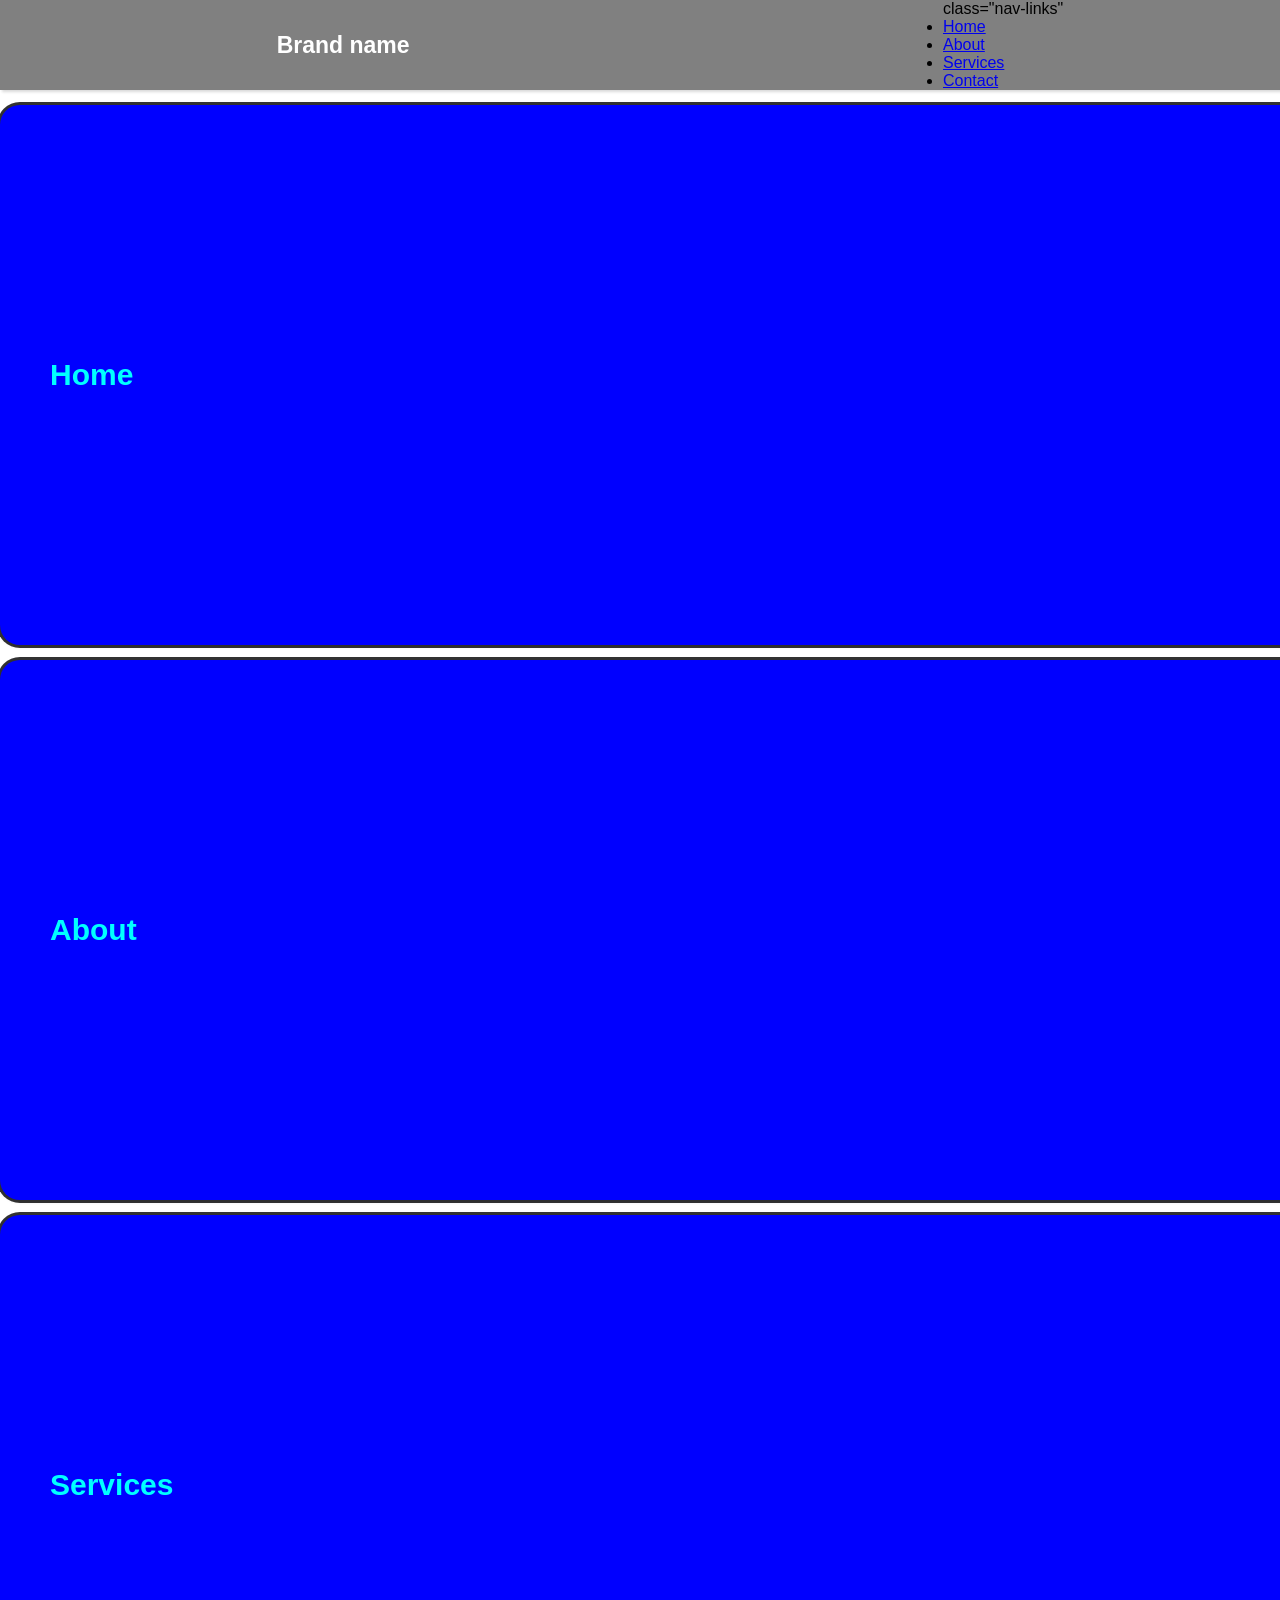
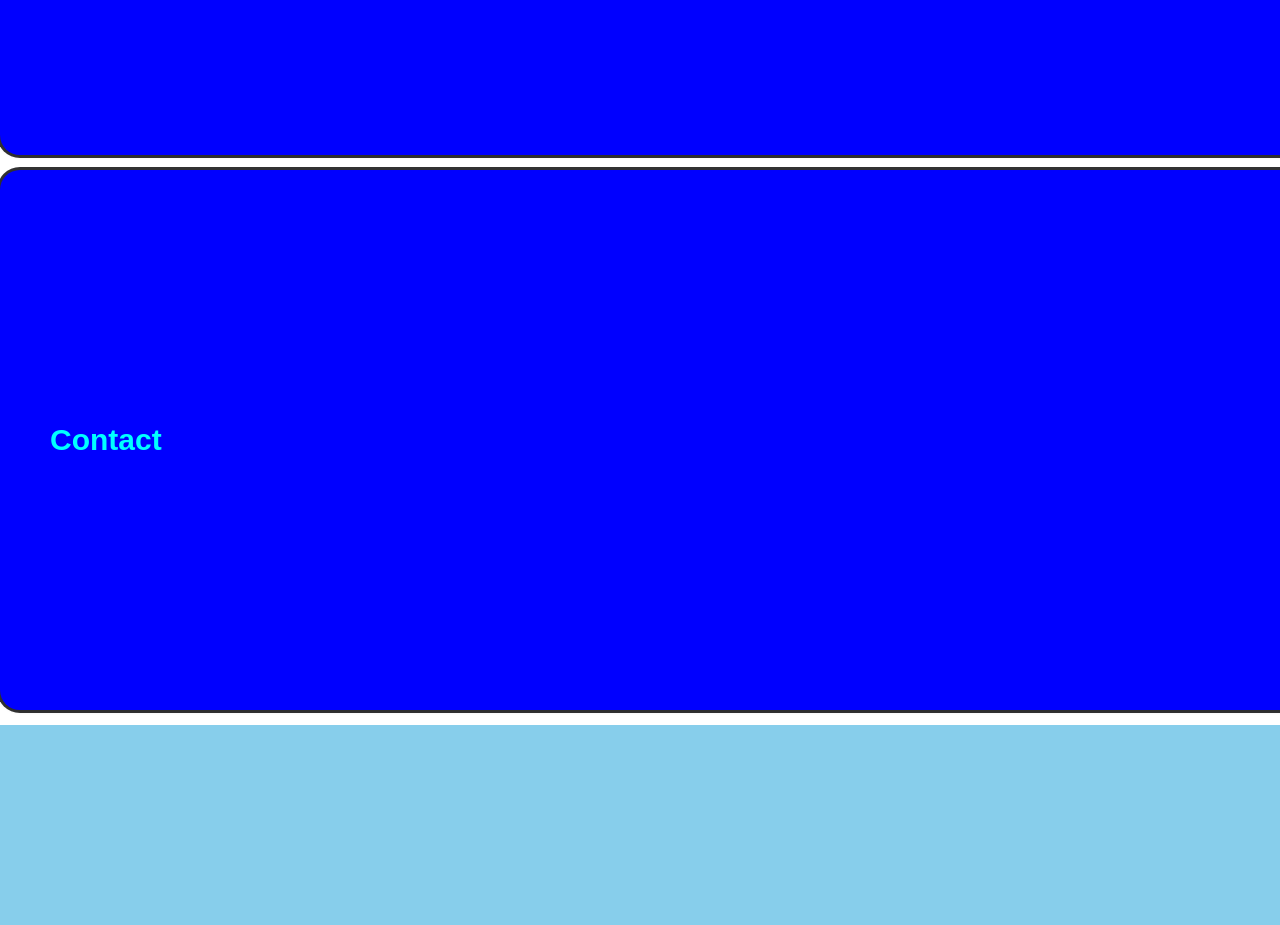
<file: Lab3/index.html>
<!DOCTYPE html>
<html lang="en">
<head>
    <meta charset="UTF-8">
    <meta name="viewport" content="width=device-width, initial-scale=1.0">
    <title>home</title>
    <link rel="stylesheet" href="./css/style.css">
</head>
<body>
    <!-- thanh dieu huong-->
    <nav>
<a href="" class="logo">Brand name</a>
<ul> class="nav-links"
   <li><a href="#">Home</a></li>
   <li><a href="#">About</a></li>
   <li><a href="#">Services</a></li>
   <li><a href="#">Contact</a></li>
</ul>
    </nav>

    <!--content-->
<main>
      <section id="home">Home</section>
 <section id="about">About</section>
 <section id="services">Services</section>
 <section id="contact">Contact</section>

</main>

<!--chan cua trang web-->
<footer>

</footer>

</body>
</html>
</file>
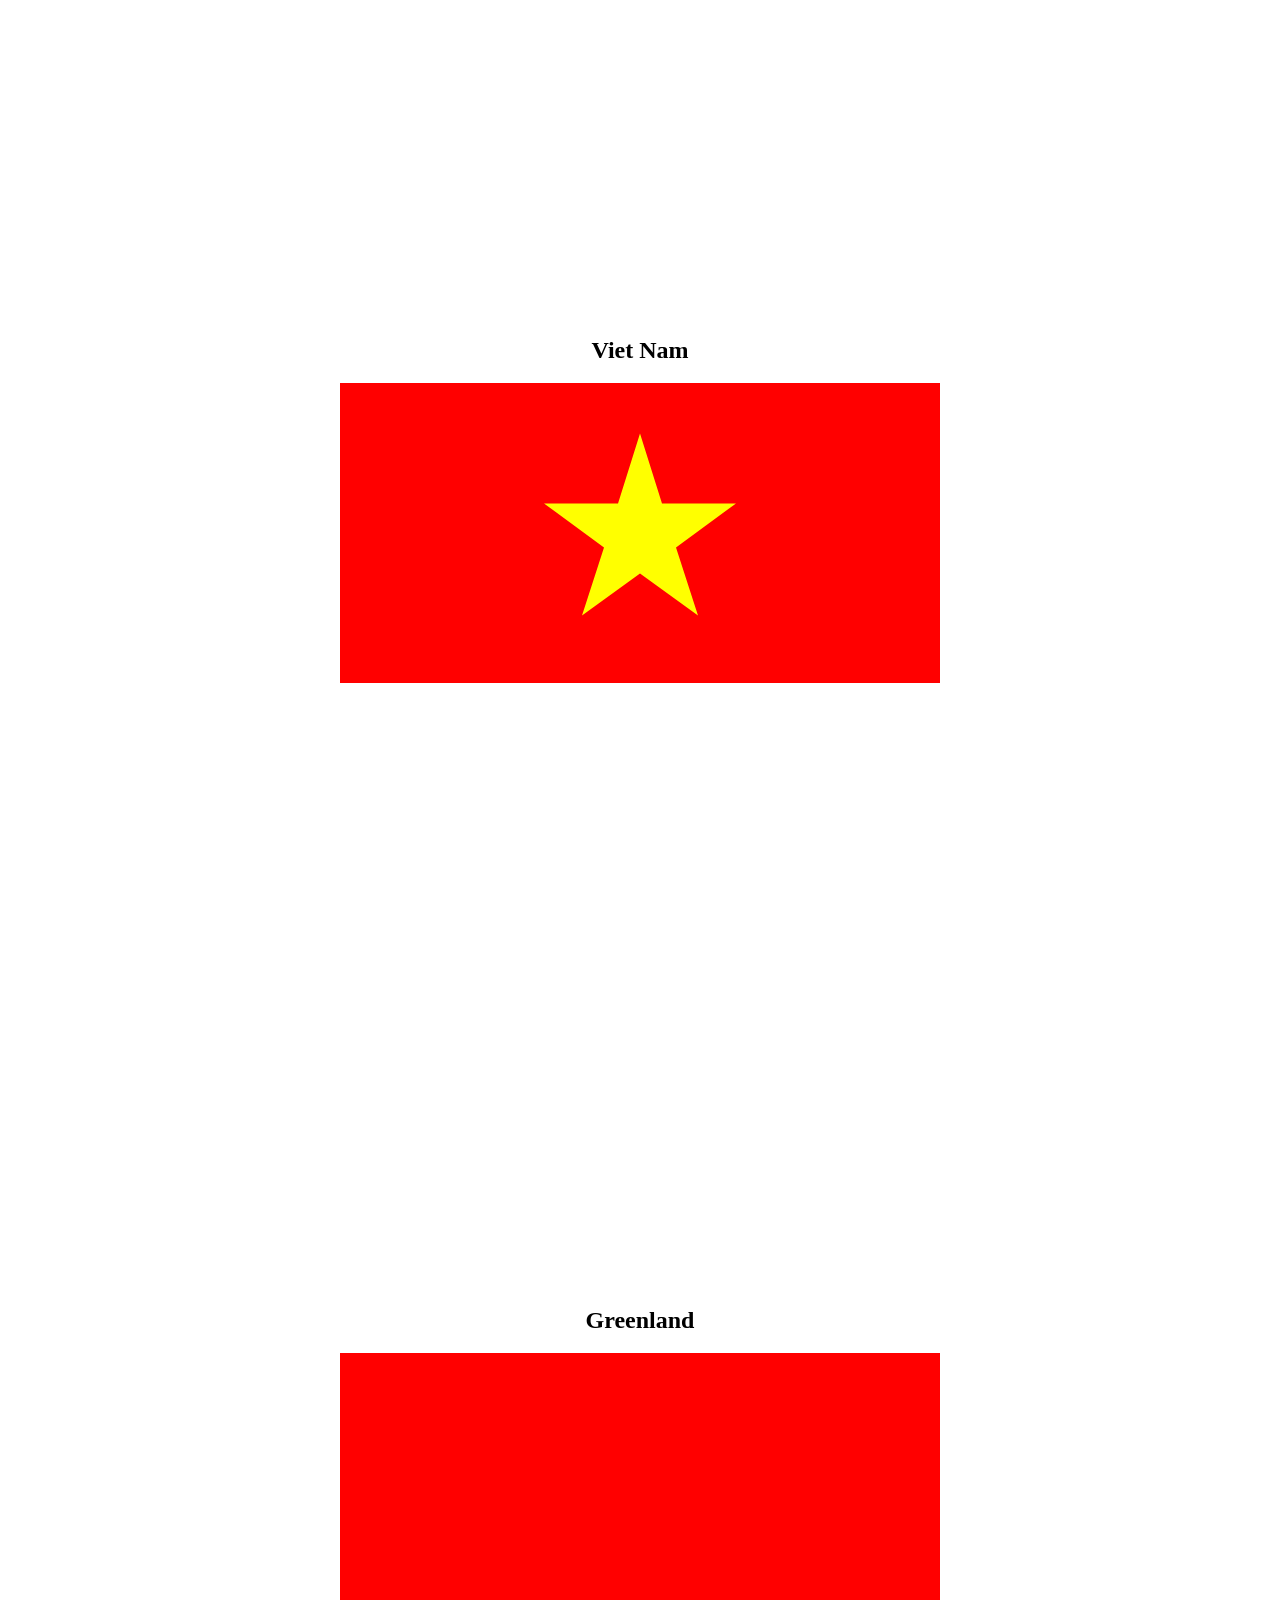
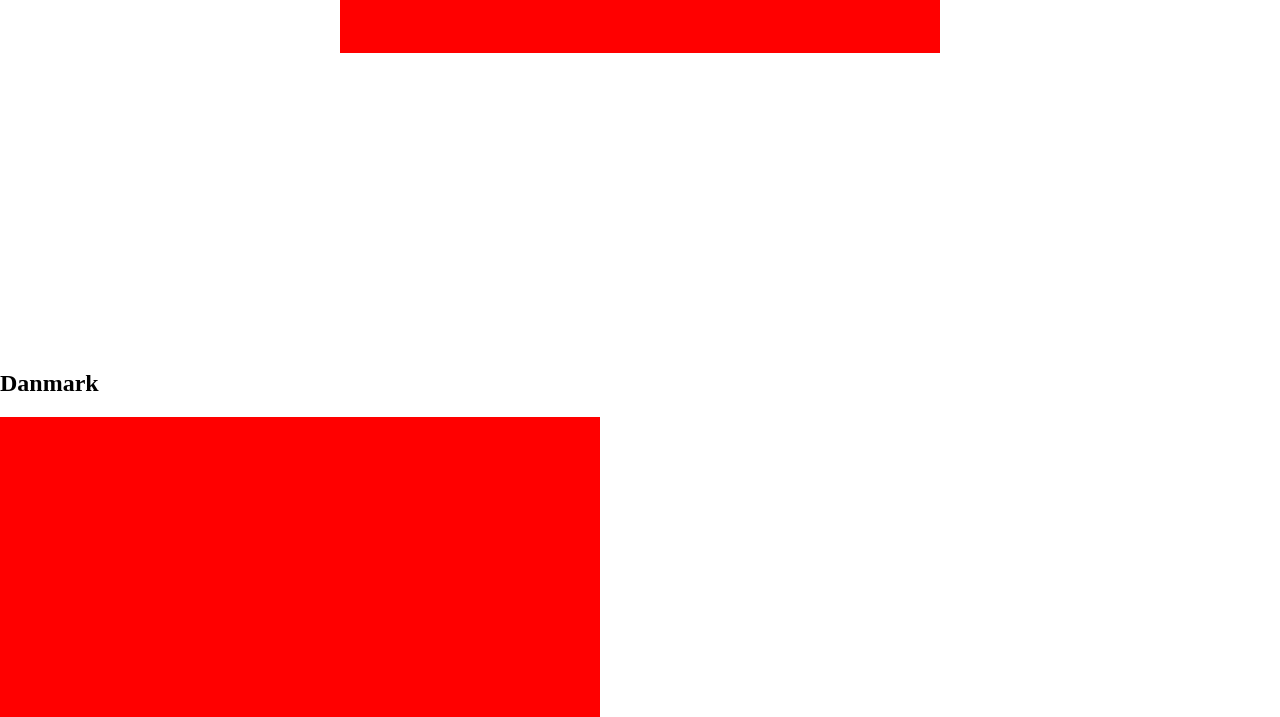
<file: Lab4/index.html>
<!DOCTYPE html>
<html lang="en">
<head>
    <meta charset="UTF-8">
    <meta name="viewport" content="width=device-width, initial-scale=1.0">
    <title>Document</title>
    <link rel="stylesheet" href="./css/style.css">
</head>
<body>
    <section id="vietnam">
<h1 class="tilte">Viet Nam</h1>
<div class="laco">
    <div class="star"></div>
</div>
    </section>

<section id="greenland">
<h1 class="tilte">Greenland</h1>
<div class="laco"></div>
</section>

<section id="danmark">
    <h1 class="tilte">Danmark</h1>
<div class="laco"></div>
</section>

</body>
</html>
</file>
<file: Lab3/css/style.css>
body {
    box-sizing: border-box;
    padding: 0;
    margin: 0;
    font-family: 'Roboto', sans-serif;

}

nav {
    height: 60px;
    overflow: hidden;
    background: gray;
    display: flex;
    justify-content: space-around;
    align-items: center;
    padding: 15px 30px;
    width: 100%;
    box-shadow: rgba(0, 0, 0, 0.15) 1.95px 1.95px 2.6px;
}

.logo {
    font-size: 23px;
    font-weight: 800;
    color: white;
    text-decoration: none;
}

.nav-links {
    list-style: none;
    display: flex;
    justify-content: space-between;
    align-items: center;
    width: 400px;
}
.nav-links li a {
    color: white;
    text-decoration: none;
}

.nav-links li a:hover {
    text-decoration: underline;
}

#home, #about, #contact, #services {
    width: 100%;
    height: 500px;
    margin: 15px 0;
    padding: 20px 50px;
    border-radius: 20px;
    box-shadow: rgba(0, 0, 0, 0.16) 0px 1px 4px, rgb(51, 51, 51) 0px 0px 0px 3px;
display: flex;
align-items: center;
color: aqua;
font-size: 30px;
font-weight: 800;
    background: blue;

}

footer {
    height: 200px;
    background: skyblue;
}
</file>
<file: Lab4/css/style.css>
body {
    padding: 0;
    margin: 0;
}
#vietnam, #greenland, #denmark {
    height: 100vh;
    margin: 30px;
    padding: 20px;
    display: flex;
    justify-content: center;
    align-items: center;
flex-direction: column;
}

.title {
    font-family: 'Arial', sans-serif;
    font-size: 25px;
    font-weight: 800;
    padding: 10px 25px;
    border-radius: 10px;
    border: 2px salmon;
    color: red;
}

.laco {
    width: 600px;
    height: 300px;
    background: red;
}
#vietnam .laco {
  display: flex;
  justify-content: center;
  align-items: center;
}

.star {
  background: yellow;
  width: 200px;
  height: 200px;
  clip-path: polygon(
    50% 0%,
    61% 35%,
    98% 35%,
    68% 57%,
    79% 91%,
    50% 70%,
    21% 91%,
    32% 57%,
    2% 35%,
    39% 35%
  );
}
</file>
